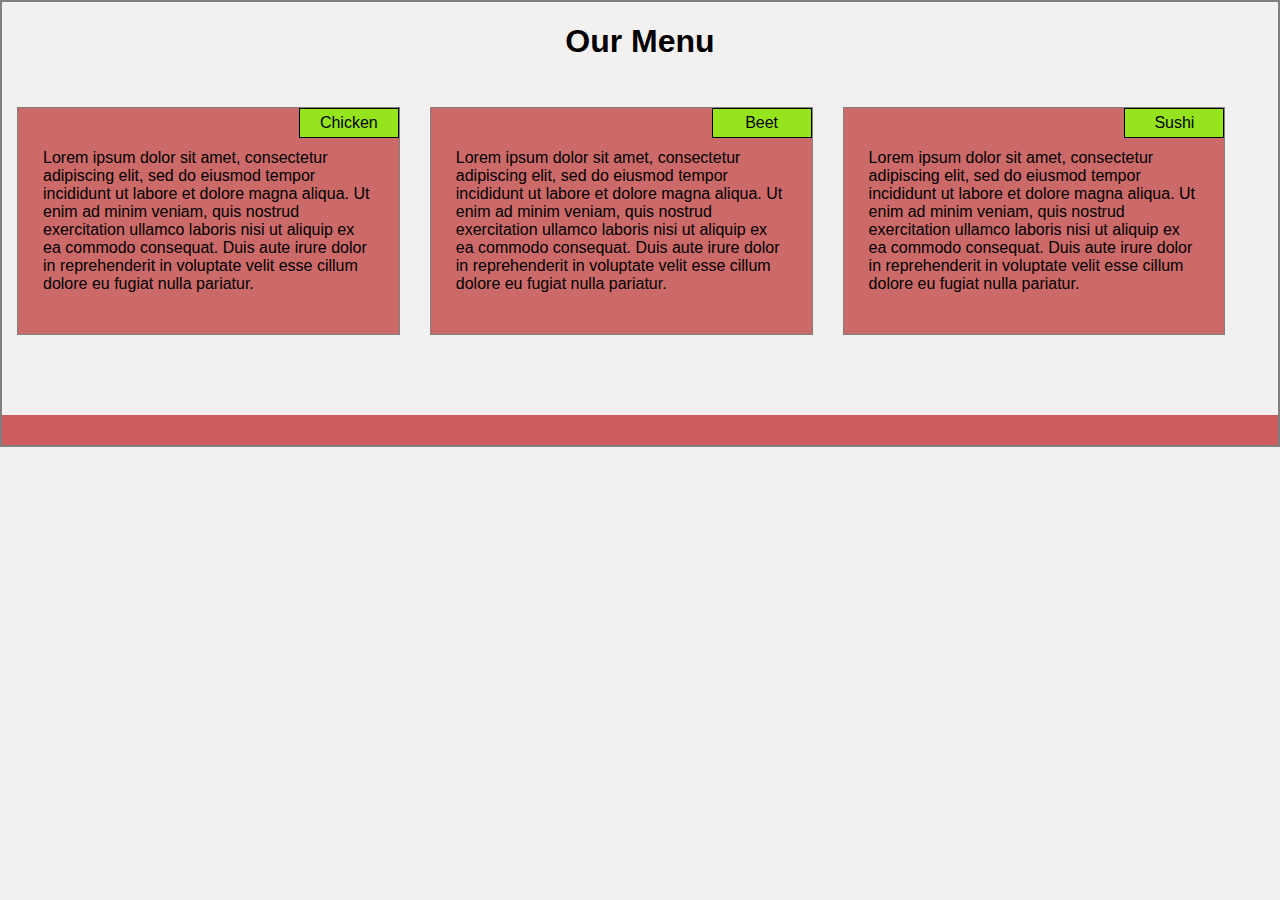
<file: index.html>
<!DOCTYPE html>
<html lang="en">
<head>
    <meta charset="UTF-8">
    <meta http-equiv="X-UA-Compatible" content="IE=edge">
    <meta name="viewport" content="width=device-width, initial-scale=1.0">
    <title>modules2 solution</title>
    <link rel="stylesheet" href="./css/index.css">
</head>
<body>
    <h1>Our Menu</h1>

    <section class="section-one">
        <div class="title">Chicken</div>
        <p>
            Lorem ipsum dolor sit amet, consectetur adipiscing elit, 
            sed do eiusmod tempor incididunt ut labore et dolore magna 
            aliqua. Ut enim ad minim veniam, quis nostrud exercitation 
            ullamco laboris nisi ut aliquip ex ea commodo consequat. 
            Duis aute irure dolor in reprehenderit in voluptate velit
             esse cillum dolore eu fugiat nulla pariatur.
        </p>
    </section>

    <section class="section-two">
        <div class="title">Beet</div>
        <p>
            Lorem ipsum dolor sit amet, consectetur adipiscing elit, 
            sed do eiusmod tempor incididunt ut labore et dolore magna 
            aliqua. Ut enim ad minim veniam, quis nostrud exercitation 
            ullamco laboris nisi ut aliquip ex ea commodo consequat. 
            Duis aute irure dolor in reprehenderit in voluptate velit
             esse cillum dolore eu fugiat nulla pariatur.
        </p>

    </section>

    <section class="section-three">
        <div class="title">Sushi</div>
        <p>
            Lorem ipsum dolor sit amet, consectetur adipiscing elit, 
            sed do eiusmod tempor incididunt ut labore et dolore magna 
            aliqua. Ut enim ad minim veniam, quis nostrud exercitation 
            ullamco laboris nisi ut aliquip ex ea commodo consequat. 
            Duis aute irure dolor in reprehenderit in voluptate velit
             esse cillum dolore eu fugiat nulla pariatur.
        </p>
    </section>
    <footer></footer>
</body>
</html>
</file>
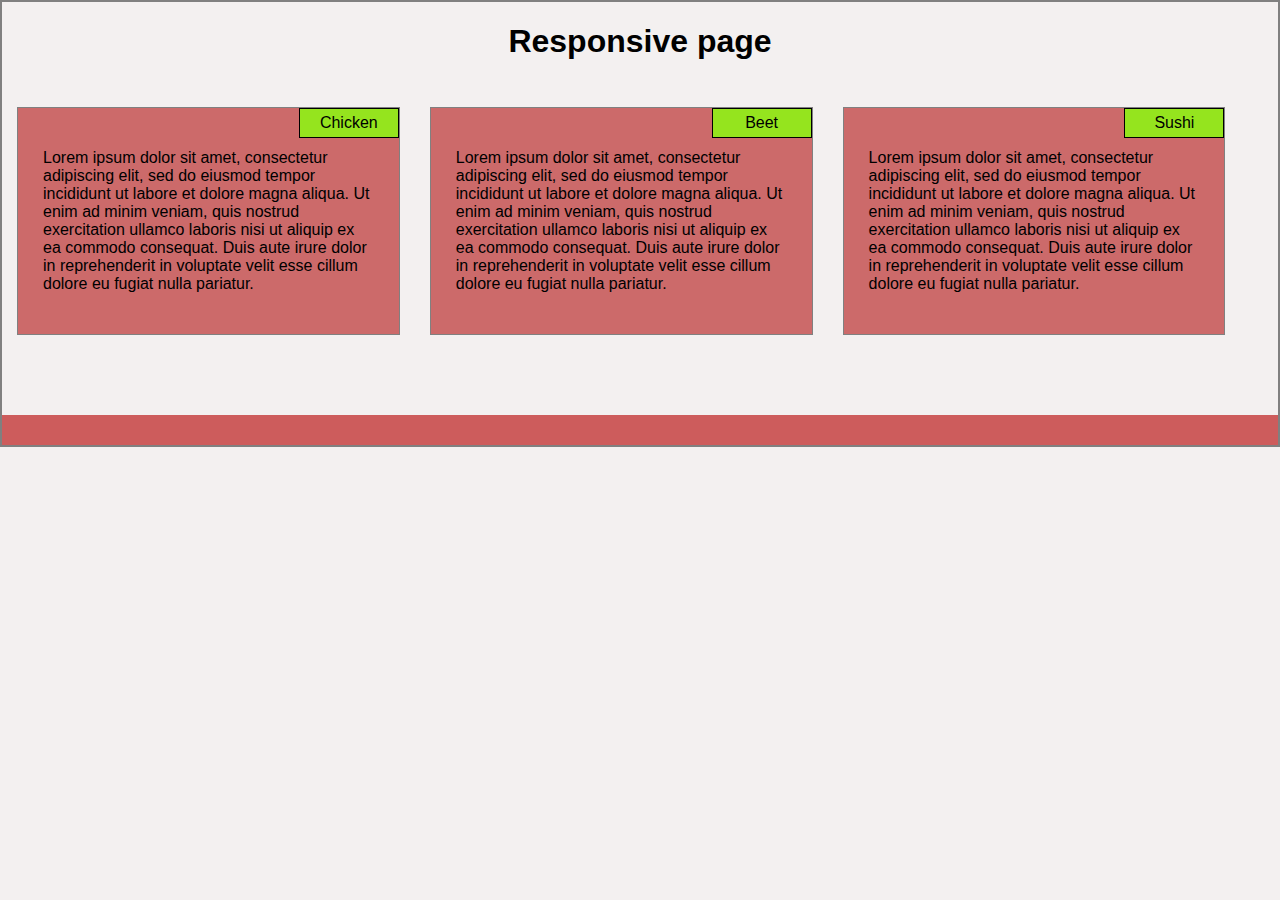
<file: module2-solution/index.html>
<!DOCTYPE html>
<html lang="en">
<head>
    <meta charset="UTF-8">
    <meta http-equiv="X-UA-Compatible" content="IE=edge">
    <meta name="viewport" content="width=device-width, initial-scale=1.0">
    <title>modules2 solution</title>
    <link rel="stylesheet" href="./css/index.css">
</head>
<body>
    <h1>Responsive page</h1>

    <section class="section-one">
        <div class="title">Chicken</div>
        <p>
            Lorem ipsum dolor sit amet, consectetur adipiscing elit, 
            sed do eiusmod tempor incididunt ut labore et dolore magna 
            aliqua. Ut enim ad minim veniam, quis nostrud exercitation 
            ullamco laboris nisi ut aliquip ex ea commodo consequat. 
            Duis aute irure dolor in reprehenderit in voluptate velit
             esse cillum dolore eu fugiat nulla pariatur.
        </p>
    </section>

    <section class="section-two">
        <div class="title">Beet</div>
        <p>
            Lorem ipsum dolor sit amet, consectetur adipiscing elit, 
            sed do eiusmod tempor incididunt ut labore et dolore magna 
            aliqua. Ut enim ad minim veniam, quis nostrud exercitation 
            ullamco laboris nisi ut aliquip ex ea commodo consequat. 
            Duis aute irure dolor in reprehenderit in voluptate velit
             esse cillum dolore eu fugiat nulla pariatur.
        </p>

    </section>

    <section class="section-three">
        <div class="title">Sushi</div>
        <p>
            Lorem ipsum dolor sit amet, consectetur adipiscing elit, 
            sed do eiusmod tempor incididunt ut labore et dolore magna 
            aliqua. Ut enim ad minim veniam, quis nostrud exercitation 
            ullamco laboris nisi ut aliquip ex ea commodo consequat. 
            Duis aute irure dolor in reprehenderit in voluptate velit
             esse cillum dolore eu fugiat nulla pariatur.
        </p>
    </section>
    <footer></footer>
</body>
</html>
</file>
<file: css/index.css>
*{
    box-sizing: border-box;
}

body{
    font-family: Arial, Helvetica, sans-serif;
    margin: 0;
    padding: 0;
    width: 100%;
    border: 2px solid gray;
    background-color: #f3f0f0;
}

h1{
    text-align: center;
}

section{
    position: relative;
    border: 1px solid gray;
    width: 80%;
    margin: 20px auto;
    background-color: rgb(204, 106, 106);
}

.title{
    width: 100px;
    background-color: rgb(149, 228, 30);
    text-align: center;
    padding: 5px;
    border: 1px solid #000;
    position: absolute;
    right: 0;
}
p{
    padding: 15px;
}

footer{
    background-color: indianred;
    height: 15px;
}




@media (min-width:992px) {

    section{
        float: left;
        width: 30%;
        margin: 25px 15px 80px 15px;
    }

    p{
        padding: 25px;
    }

    footer{
        clear: both;
        height: 30px;
    }
    
}

@media (min-width:768px) and (max-width:991px){

    .section-one,.section-two{
        width: 45%;
        float: left;
        margin: 25px 10px 30px 25px;
    }

    .section-three{
        width: 95%;
        margin: 40px auto;
        clear: both;
    }

    p{
        padding: 25px;
    }
                     
    footer{
        margin-top: 20px;
        height: 25px;
    }
    
}
</file>
<file: module2-solution/css/index.css>
*{
    box-sizing: border-box;
}

body{
    font-family: Arial, Helvetica, sans-serif;
    margin: 0;
    padding: 0;
    width: 100%;
    border: 2px solid gray;
    background-color: #f3f0f0;
}

h1{
    text-align: center;
}

section{
    position: relative;
    border: 1px solid gray;
    width: 80%;
    margin: 20px auto;
    background-color: rgb(204, 106, 106);
}

.title{
    width: 100px;
    background-color: rgb(149, 228, 30);
    text-align: center;
    padding: 5px;
    border: 1px solid #000;
    position: absolute;
    right: 0;
}
p{
    padding: 15px;
}

footer{
    background-color: indianred;
    height: 15px;
}




@media (min-width:992px) {

    section{
        float: left;
        width: 30%;
        margin: 25px 15px 80px 15px;
    }

    p{
        padding: 25px;
    }

    footer{
        clear: both;
        height: 30px;
    }
    
}

@media (min-width:768px) and (max-width:991px){

    .section-one,.section-two{
        width: 45%;
        float: left;
        margin: 25px 10px 30px 25px;
    }

    .section-three{
        width: 95%;
        margin: 40px auto;
        clear: both;
    }

    p{
        padding: 25px;
    }
                     
    footer{
        margin-top: 20px;
        height: 25px;
    }
    
}
</file>
